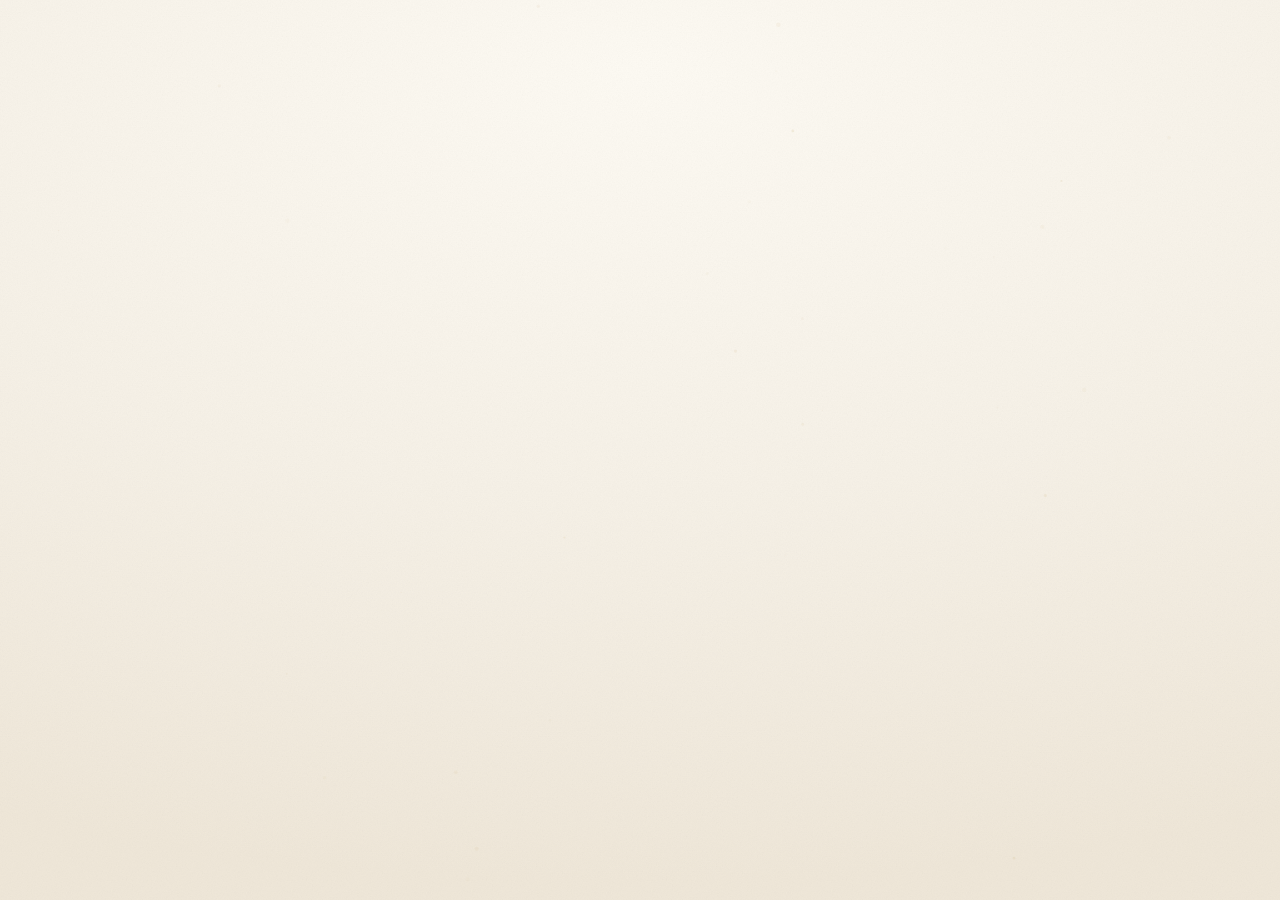
<file: index.html>
<!DOCTYPE html>
<html lang="zh-Hant">
<head>
<meta charset="utf-8">
<meta name="viewport" content="width=device-width, initial-scale=1, viewport-fit=cover">
<title>黃泰傑 ❤ 高凱俐 的訂婚邀請</title>
<meta name="description" content="2026.11.08 誠摯邀請您參加我們的訂婚喜宴">
<meta name="theme-color" content="#f6f1e7">
<!-- the two fonts, served from this site -->
<link rel="preload" as="font" type="font/woff2" href="assets/fonts/chocolate-classical-sans.woff2" crossorigin>
<link rel="preload" as="font" type="font/woff2" href="assets/fonts/allura.woff2" crossorigin>
<!-- the envelope and the cover are needed before anything moves -->
<link rel="preload" as="image" href="assets/env-flap.webp" type="image/webp">
<link rel="preload" as="image" href="assets/env-pocket.webp" type="image/webp">
<link rel="preload" as="image" href="assets/env-inside.webp" type="image/webp">
<link rel="preload" as="image" href="assets/wax-seal.webp" type="image/webp">
<link rel="preload" as="image" href="assets/opener.webp" type="image/webp">
<link rel="preload" as="image" href="assets/photos/sunn0445.jpg">
<link rel="stylesheet" href="css/style.css">
<link rel="stylesheet" href="css/invite.css">
</head>
<body class="is-locked">

<div class="grain" aria-hidden="true"></div>
<canvas id="dust" aria-hidden="true"></canvas>

<!-- ───────────────  ACT I · THE ENVELOPE  ─────────────── -->
<div id="scene" aria-label="一封信正送到您面前">

  <svg id="flightSvg" aria-hidden="true"><path id="flightPath" fill="none" stroke="none"></path></svg>

  <div id="fly">
    <div id="settle">
      <div class="envelope" id="envelope">

        <div class="env-shadow" aria-hidden="true"></div>

        <!-- the open envelope's body: seen only once the flap lifts -->
        <div class="env-inside" id="envInside" aria-hidden="true"></div>

        <!-- the invitation's cover, lying on its side inside the envelope -->
        <article class="card cover" id="card" aria-label="我們要結婚啦">
          <img decoding="async" fetchpriority="high" class="cover-photo" src="assets/photos/sunn0445.jpg" alt="黃泰傑與高凱俐">
          <div class="cover-shade" aria-hidden="true"></div>
          <canvas class="cover-confetti" id="confetti" aria-hidden="true"></canvas>
          <div class="cover-top">
            <p class="cover-kicker">我們要結婚啦</p>
            <p class="cover-xi" aria-hidden="true">囍</p>
            <h1 class="cover-title">Our Wedding</h1>
          </div>
          <p class="cover-names">
            <span>高凱俐</span><span class="cover-medal" aria-hidden="true"><svg viewBox="0 0 40 40"><circle cx="20" cy="20" r="18.4" fill="rgba(80,0,12,.35)" stroke="#dcb56c" stroke-width="1.5"/><circle cx="20" cy="20" r="15.4" fill="none" stroke="#dcb56c" stroke-width=".6" opacity=".75"/><text x="20" y="20.5" text-anchor="middle" dominant-baseline="central" font-family="Chocolate Classical Sans, sans-serif" font-weight="700" font-size="17" fill="#ecc87e">囍</text></svg></span><span>黃泰傑</span>
          </p>
        </article>

        <!-- the front of the envelope, and the flap that swings open -->
        <div class="env-paper" id="paper">
          <div class="env-pocket" aria-hidden="true"></div>
          <div class="env-flap" id="flap" aria-hidden="true"></div>
        </div>

        <!-- the bear wax seal, right in the middle -->
        <div class="seal" id="seal" aria-hidden="true"></div>

        <!-- the letter opener: its handle below, its blade reaching up under the seal -->
        <div class="opener" id="opener">
          <div class="opener-nudge" id="openerNudge">
            <button class="opener-art" id="openerArt" type="button"
                    aria-label="將拆信刀往上推，取下蜂蠟，打開信封"></button>
          </div>
        </div>
      </div><!-- /.envelope -->

      <p class="hint" id="hint" aria-hidden="true">將拆信刀往上推，取下蜂蠟</p>
    </div>
  </div>
</div>

<!-- ───────────────  ACT II · THE INVITATION  ─────────────── -->
<main id="invite" aria-hidden="true">
<div class="inv">

  <!-- 1 · cover — the card from the envelope lands here -->
  <section class="hero"><div class="card-slot" id="cardSlot"></div></section>

  <!-- 2 · we're getting married -->
  <section class="blk getting">
    <p class="t-serif wine" data-rise>We're getting married</p>
    <img decoding="async" class="getting-photo" src="assets/photos/sunn0448.jpg" alt="" loading="lazy" data-rise>
    <p class="t-date" data-rise><span>【</span>2026/11/08<span>】</span></p>
    <p class="t-zh" data-rise>我們即將步入人生的新階段<br>誠摯邀請您一起來見證和分享我們的喜悅</p>
    <p class="t-serif wine" data-rise>Love has no definition, you are in it.</p>
  </section>

  <!-- 3 -->
  <figure class="ph" style="--r:590/686"><img decoding="async" src="assets/photos/sunn0485.jpg" width="933" height="1400" alt="" loading="lazy"></figure>

  <!-- 4 · poem -->
  <section class="blk poem">
    <p class="t-caps wine" data-rise>Born free, loving and fearless</p>
    <p class="t-zh t-zh--poem" data-rise>你說最好的人會到身邊<br>當您收到這封邀請函<br>我們已經在倒數著日子<br>期待著與您們相見<br>在我們最重要的這一天</p>
    <p class="t-display wine" data-rise>My lover</p>
  </section>

  <!-- 5 -->
  <figure class="ph" style="--r:590/448;--pos:50% 77%"><img decoding="async" src="assets/photos/sunn0495.jpg" width="1400" height="1227" alt="" loading="lazy"></figure>

  <!-- 6 · groom & bride, and the banquet -->
  <section class="blk couple">
    <div class="couple-grid" data-rise>
      <div class="side">
        <p class="role">GROOM</p>
        <p class="who">黃泰傑</p>
        <p class="kin-l">男方家長</p>
        <p class="kin">黃銘和 林秀靜</p>
      </div>
      <svg class="heart" viewBox="0 0 24 22" aria-hidden="true"><path d="M12 21.2 10.4 19.8C4.6 14.6 1 11.3 1 7.2 1 3.9 3.6 1.3 6.9 1.3c1.9 0 3.7.9 5.1 2.3 1.4-1.4 3.2-2.3 5.1-2.3C20.4 1.3 23 3.9 23 7.2c0 4.1-3.6 7.4-9.4 12.6L12 21.2Z"/></svg>
      <div class="side">
        <p class="role">BRIDE</p>
        <p class="who">高凱俐</p>
        <p class="kin-l">女方家長</p>
        <p class="kin">高啟清 官宜靜</p>
      </div>
    </div>
    <p class="banquet-lead" data-rise>誠摯邀請您參加我們的訂婚喜宴</p>
    <div class="banquet" data-rise>
      <p><span class="u">喜宴日期&amp;時間：2026.11.08 ｜星期日</span></p>
      <p><span class="u">12:30 開席</span></p>
      <p><a class="u" id="venueLink" href="#" target="_blank" rel="noopener">喜宴地點：上海鄉村-承德本家</a></p>
      <p><a class="u" id="addrLink" href="#" target="_blank" rel="noopener">臺北市大同區黎明里承德路一段2號7樓</a></p>
    </div>
  </section>

  <!-- 7 -->
  <figure class="ph" style="--r:590/556"><img decoding="async" src="assets/photos/sunn0502-1.jpg" width="933" height="1400" alt="" loading="lazy"></figure>

  <!-- 8 · love you forever -->
  <section class="blk forever">
    <p class="t-serif wine" data-rise>Because of you, my life is filled with happiness.</p>
    <div class="forever-row">
      <img decoding="async" class="arch arch--left" src="assets/photos/sunn0615.jpg" alt="" loading="lazy" data-rise>
      <div class="forever-side" data-rise>
        <p class="t-thin wine">Love<br>you<br>Forever</p>
        <span class="vline" aria-hidden="true"></span>
      </div>
    </div>
    <p class="t-script wine" data-rise>Our Love</p>
  </section>

  <!-- 9 -->
  <figure class="ph" style="--r:590/406;--pos:60% 50%"><img decoding="async" src="assets/photos/sunn0500.jpg" width="1400" height="933" alt="" loading="lazy"></figure>

  <!-- 10 · like sunlight -->
  <section class="sunlight">
    <figure class="ph ph--fade" style="--r:590/556"><img decoding="async" src="assets/photos/sunn0647.jpg" width="1400" height="933" alt="" loading="lazy"></figure>
    <div class="blk blk--tight">
      <p class="t-quote t-quote--brush" data-rise>Let my love, like sunlight,<br>surround you and yet give you illumined freedom.</p>
      <p class="t-zh t-zh--sun" data-rise>我們穿過萬里之遙遇到彼此<br>世界在繁華喧囂的光暈里倒退<br>你於我而言，是這場盛大浪漫里的唯一心動</p>
    </div>
  </section>

  <!-- 11 · love 11/08 you -->
  <section class="blk loveyou">
    <img decoding="async" class="arch arch--center" src="assets/photos/sunn0655.jpg" alt="" loading="lazy" data-rise>
    <p class="loveyou-row" data-rise><span>LOVE</span><span>11/08</span><span>YOU</span></p>
    <p class="t-quote wine" data-rise>Looking back at all the excitement in the past years,<br>you still won the top spot.</p>
  </section>

  <!-- 12 · the fan, running into the calendar -->
  <figure class="ph ph--flush" style="--r:590/840;--pos:50% 48%"><img decoding="async" src="assets/photos/sunn0475.jpg" width="933" height="1400" alt="" loading="lazy"></figure>

  <!-- 13 · calendar -->
  <section class="cal">
    <div class="cal-quotes">
      <p>You are everything<br>when you are with me,<br>and everything is you<br>when you are not.</p>
      <p>You were never just my queen<br>you were the someone that<br>I wanted to spend the rest<br>of my life with.</p>
    </div>
    <p class="cal-md">11<span>/</span>08</p>
    <div class="cal-grid" id="calGrid" aria-label="2026 年 11 月"></div>
  </section>

  <!-- 14 · save the date -->
  <section class="blk save">
    <canvas class="save-sparks" id="saveSparks" aria-hidden="true"></canvas>
    <p class="t-display wine" data-rise>Save the date</p>
    <p class="save-sub" data-rise>【 好久不見 / 婚禮見 】</p>
    <div class="count" id="count" data-rise>
      <div><b data-u="d">00</b><span>天</span></div>
      <div><b data-u="h">00</b><span>時</span></div>
      <div><b data-u="m">00</b><span>分</span></div>
      <div><b data-u="s">00</b><span>秒</span></div>
    </div>
  </section>

  <!-- 15 · getting there -->
  <section class="blk traffic">
    <h2 class="traffic-title" data-rise>交通資訊</h2>
    <div class="traffic-body" data-rise>
      <p class="tb-h">捷運／台鐵／高鐵</p>
      <p><span class="u">📌台北車站 Taipei Main Station</span></p>
      <p>從「台北車站」地下街或地面出口出來。</p>
      <p class="pt">👉 往「承德路方向」前進（建議走 M1 出口／台北轉運站方向）。</p>
      <p class="pt">👉 出站後會看到「京站時尚廣場」和「台北轉運站」於正前方。</p>
      <p class="pt">👉 沿著「承德路一段」往北走（途經京站、凱撒飯店後方）。</p>
      <p class="pt">👉 步行約 5 分鐘，即可見「承德路一段 2 號」的建築。</p>
      <p class="pt">👉 1 樓為商辦大樓入口，搭可乘電梯上 7 樓，抵達 7 樓後就是<b class="u">上海鄉村 承德本家</b>。</p>

      <p class="tb-h tb-h--gap">🚗停車資訊</p>
      <p class="num"><span>①</span>Times 台北地下街停車場-中央入口 (臺北市大同區黎明里市民大道一段100號)</p>
      <p class="num num--cont">👉走Y9安全門出口，上來後即可看到上海鄉村餐廳標誌，往左轉沿著路標往皇翔台北廣場前進，搭可乘電梯上7樓，即抵達上海鄉村-承德本家。</p>
      <p class="num"><span>②</span>與「上海鄉村 承德本家」同棟停車場（每小時120 元）</p>
    </div>
    <a class="map" id="mapLink" href="#" target="_blank" rel="noopener" data-rise>
      <img decoding="async" src="assets/map.jpg" width="1100" height="1100" alt="上海鄉村 承德本家 位置圖：台北車站北側，承德路一段 2 號" loading="lazy">
    </a>
  </section>

  <!-- 16 -->
  <figure class="ph" style="--r:590/556"><img decoding="async" src="assets/photos/sunn0422-1.jpg" width="933" height="1400" alt="" loading="lazy"></figure>

  <!-- 17 · thank you -->
  <section class="blk thanks">
    <p class="t-quote t-quote--brush" data-rise>Love triumphs over everything.<br>Love has no age and limit.</p>
    <p class="t-display wine" data-rise>Thank you</p>
  </section>

</div>
</main>

<!-- background music (shown only when a track is set in js/config.js) -->
<button class="music" id="music" type="button" aria-label="播放音樂" hidden>
  <svg viewBox="0 0 24 24" aria-hidden="true"><circle cx="12" cy="12" r="10.2"/><circle cx="12" cy="12" r="6.6"/><circle cx="12" cy="12" r="2.2"/><path d="M15.6 5.2c1.6.7 2.8 1.9 3.4 3.4"/></svg>
</button>
<audio id="bgm" loop preload="none"></audio>

<!-- a simple scrubber on the right edge -->
<div class="rail" id="rail" hidden>
  <div class="rail-track" id="railTrack"><div class="rail-thumb" id="railThumb"></div></div>
</div>

<script src="js/config.js"></script>
<script src="js/scene.js"></script>
<script src="js/invite.js"></script>
</body>
</html>
</file>
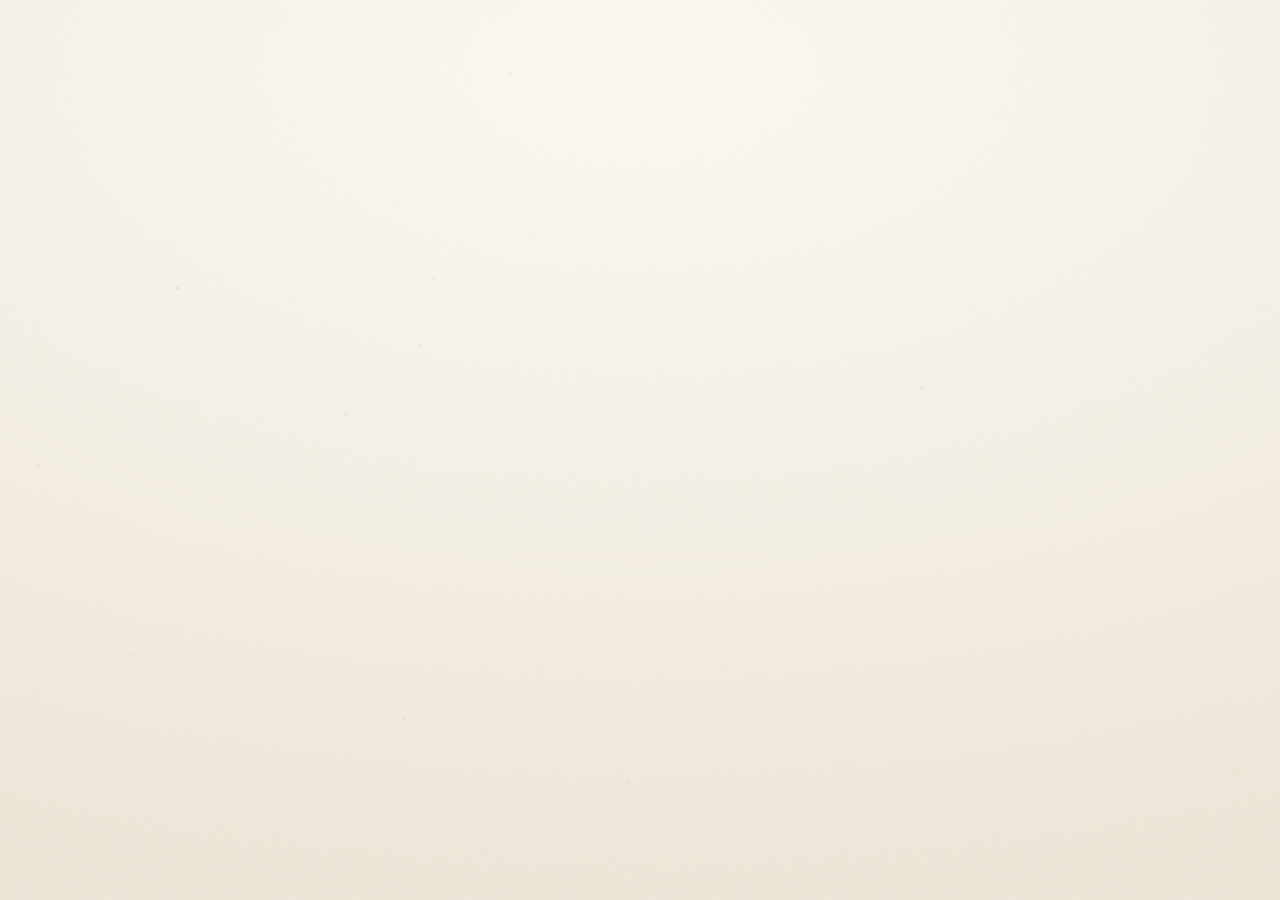
<file: kaohsiung/index.html>
<!DOCTYPE html>
<html lang="zh-Hant">
<head>
<meta charset="utf-8">
<base href="../">   <!-- this page lives in /kaohsiung/; every asset path below is relative to the site root -->
<meta name="viewport" content="width=device-width, initial-scale=1, viewport-fit=cover">
<title>黃泰傑 ❤ 高凱俐 的結婚邀請</title>
<meta name="description" content="2026.12.06 誠摯邀請您參加我們的結婚喜宴">
<meta name="theme-color" content="#f6f1e7">
<!-- the two fonts, served from this site -->
<link rel="preload" as="font" type="font/woff2" href="assets/fonts/chocolate-classical-sans.woff2" crossorigin>
<link rel="preload" as="font" type="font/woff2" href="assets/fonts/allura.woff2" crossorigin>
<!-- the envelope and the cover are needed before anything moves -->
<link rel="preload" as="image" href="assets/env-flap.webp" type="image/webp">
<link rel="preload" as="image" href="assets/env-pocket.webp" type="image/webp">
<link rel="preload" as="image" href="assets/env-inside.webp" type="image/webp">
<link rel="preload" as="image" href="assets/wax-seal.webp" type="image/webp">
<link rel="preload" as="image" href="assets/opener.webp" type="image/webp">
<link rel="preload" as="image" href="assets/photos/sunn0445.jpg">
<link rel="stylesheet" href="css/style.css">
<link rel="stylesheet" href="css/invite.css">
<link rel="stylesheet" href="kaohsiung/kaohsiung.css">
</head>
<body class="is-locked">

<div class="grain" aria-hidden="true"></div>
<canvas id="dust" aria-hidden="true"></canvas>

<!-- ───────────────  ACT I · THE ENVELOPE  ─────────────── -->
<div id="scene" aria-label="一封信正送到您面前">

  <svg id="flightSvg" aria-hidden="true"><path id="flightPath" fill="none" stroke="none"></path></svg>

  <div id="fly">
    <div id="settle">
      <div class="envelope" id="envelope">

        <div class="env-shadow" aria-hidden="true"></div>

        <!-- the open envelope's body: seen only once the flap lifts -->
        <div class="env-inside" id="envInside" aria-hidden="true"></div>

        <!-- the invitation's cover, lying on its side inside the envelope -->
        <article class="card cover" id="card" aria-label="我們要結婚啦">
          <img decoding="async" fetchpriority="high" class="cover-photo" src="assets/photos/sunn0445.jpg" alt="黃泰傑與高凱俐">
          <div class="cover-shade" aria-hidden="true"></div>
          <canvas class="cover-confetti" id="confetti" aria-hidden="true"></canvas>
          <div class="cover-top">
            <p class="cover-kicker">我們要結婚啦</p>
            <p class="cover-xi" aria-hidden="true">囍</p>
            <h1 class="cover-title">Our Wedding</h1>
          </div>
          <p class="cover-names">
            <span>高凱俐</span><span class="cover-medal" aria-hidden="true"><svg viewBox="0 0 40 40"><circle cx="20" cy="20" r="18.4" fill="rgba(80,0,12,.35)" stroke="#dcb56c" stroke-width="1.5"/><circle cx="20" cy="20" r="15.4" fill="none" stroke="#dcb56c" stroke-width=".6" opacity=".75"/><text x="20" y="20.5" text-anchor="middle" dominant-baseline="central" font-family="Chocolate Classical Sans, sans-serif" font-weight="700" font-size="17" fill="#ecc87e">囍</text></svg></span><span>黃泰傑</span>
          </p>
        </article>

        <!-- the front of the envelope, and the flap that swings open -->
        <div class="env-paper" id="paper">
          <div class="env-pocket" aria-hidden="true"></div>
          <div class="env-flap" id="flap" aria-hidden="true"></div>
        </div>

        <!-- the bear wax seal, right in the middle -->
        <div class="seal" id="seal" aria-hidden="true"></div>

        <!-- the letter opener: its handle below, its blade reaching up under the seal -->
        <div class="opener" id="opener">
          <div class="opener-nudge" id="openerNudge">
            <button class="opener-art" id="openerArt" type="button"
                    aria-label="將拆信刀往上推，取下蜂蠟，打開信封"></button>
          </div>
        </div>
      </div><!-- /.envelope -->

      <p class="hint" id="hint" aria-hidden="true">將拆信刀往上推，取下蜂蠟</p>
    </div>
  </div>
</div>

<!-- ───────────────  ACT II · THE INVITATION  ─────────────── -->
<main id="invite" aria-hidden="true">
<div class="inv">

  <!-- 1 · cover — the card from the envelope lands here -->
  <section class="hero"><div class="card-slot" id="cardSlot"></div></section>

  <!-- 2 · we're getting married -->
  <section class="blk getting">
    <p class="t-serif wine" data-rise>We're getting married</p>
    <img decoding="async" class="getting-photo" src="assets/photos/sunn0448.jpg" alt="" loading="lazy" data-rise>
    <p class="t-date" data-rise><span>【</span>2026/12/06<span>】</span></p>
    <p class="t-zh" data-rise>我們即將步入人生的新階段<br>誠摯邀請您一起來見證和分享我們的喜悅</p>
    <p class="t-serif wine" data-rise>Love has no definition, you are in it.</p>
  </section>

  <!-- 3 -->
  <figure class="ph" style="--r:590/686"><img decoding="async" src="assets/photos/sunn0485.jpg" width="933" height="1400" alt="" loading="lazy"></figure>

  <!-- 4 · poem -->
  <section class="blk poem">
    <p class="t-caps wine" data-rise>Born free, loving and fearless</p>
    <p class="t-zh t-zh--poem" data-rise>你說最好的人會到身邊<br>當您收到這封邀請函<br>我們已經在倒數著日子<br>期待著與您們相見<br>在我們最重要的這一天</p>
    <p class="t-display wine" data-rise>My lover</p>
  </section>

  <!-- 5 -->
  <figure class="ph" style="--r:590/448;--pos:50% 77%"><img decoding="async" src="assets/photos/sunn0495.jpg" width="1400" height="1227" alt="" loading="lazy"></figure>

  <!-- 6 · groom & bride, and the banquet -->
  <section class="blk couple">
    <div class="couple-grid" data-rise>
      <div class="side">
        <p class="role">GROOM</p>
        <p class="who">黃泰傑</p>
        <p class="kin-l">男方家長</p>
        <p class="kin">黃銘和 林秀靜</p>
      </div>
      <svg class="heart" viewBox="0 0 24 22" aria-hidden="true"><path d="M12 21.2 10.4 19.8C4.6 14.6 1 11.3 1 7.2 1 3.9 3.6 1.3 6.9 1.3c1.9 0 3.7.9 5.1 2.3 1.4-1.4 3.2-2.3 5.1-2.3C20.4 1.3 23 3.9 23 7.2c0 4.1-3.6 7.4-9.4 12.6L12 21.2Z"/></svg>
      <div class="side">
        <p class="role">BRIDE</p>
        <p class="who">高凱俐</p>
        <p class="kin-l">女方家長</p>
        <p class="kin">高啟清 官宜靜</p>
      </div>
    </div>
    <p class="banquet-lead" data-rise>誠摯邀請您參加我們的結婚喜宴</p>
    <div class="banquet" data-rise>
      <p><span class="u">喜宴日期&amp;時間：2026.12.06 ｜星期日</span></p>
      <p><span class="u">11:30 入場　12:00 準時開席</span></p>
      <p><a class="u" id="venueLink" href="#" target="_blank" rel="noopener">喜宴地點：大寮享溫馨喜宴餐廳會館1樓 蔚藍海洋廳</a></p>
      <p><a class="u" id="addrLink" href="#" target="_blank" rel="noopener">高雄市大寮區中興里捷西路296號</a></p>
    </div>
  </section>

  <!-- 7 -->
  <figure class="ph" style="--r:590/556"><img decoding="async" src="assets/photos/sunn0502-1.jpg" width="933" height="1400" alt="" loading="lazy"></figure>

  <!-- 8 · love you forever -->
  <section class="blk forever">
    <p class="t-serif wine" data-rise>Because of you, my life is filled with happiness.</p>
    <div class="forever-row">
      <img decoding="async" class="arch arch--left" src="assets/photos/sunn0615.jpg" alt="" loading="lazy" data-rise>
      <div class="forever-side" data-rise>
        <p class="t-thin wine">Love<br>you<br>Forever</p>
        <span class="vline" aria-hidden="true"></span>
      </div>
    </div>
    <p class="t-script wine" data-rise>Our Love</p>
  </section>

  <!-- 9 -->
  <figure class="ph" style="--r:590/406;--pos:60% 50%"><img decoding="async" src="assets/photos/sunn0500.jpg" width="1400" height="933" alt="" loading="lazy"></figure>

  <!-- 10 · like sunlight -->
  <section class="sunlight">
    <figure class="ph ph--fade" style="--r:590/556"><img decoding="async" src="assets/photos/sunn0647.jpg" width="1400" height="933" alt="" loading="lazy"></figure>
    <div class="blk blk--tight">
      <p class="t-quote t-quote--brush" data-rise>Let my love, like sunlight,<br>surround you and yet give you illumined freedom.</p>
      <p class="t-zh t-zh--sun" data-rise>我們穿過萬里之遙遇到彼此<br>世界在繁華喧囂的光暈里倒退<br>你於我而言，是這場盛大浪漫里的唯一心動</p>
    </div>
  </section>

  <!-- 11 · love 11/08 you -->
  <section class="blk loveyou">
    <img decoding="async" class="arch arch--center" src="assets/photos/sunn0655.jpg" alt="" loading="lazy" data-rise>
    <p class="loveyou-row" data-rise><span>LOVE</span><span>12/06</span><span>YOU</span></p>
    <p class="t-quote wine" data-rise>Looking back at all the excitement in the past years,<br>you still won the top spot.</p>
  </section>

  <!-- 12 · the fan, running into the calendar -->
  <figure class="ph ph--flush" style="--r:590/840;--pos:50% 48%"><img decoding="async" src="assets/photos/sunn0475.jpg" width="933" height="1400" alt="" loading="lazy"></figure>

  <!-- 13 · calendar -->
  <section class="cal">
    <div class="cal-quotes">
      <p>You are everything<br>when you are with me,<br>and everything is you<br>when you are not.</p>
      <p>You were never just my queen<br>you were the someone that<br>I wanted to spend the rest<br>of my life with.</p>
    </div>
    <p class="cal-md">12<span>/</span>06</p>
    <div class="cal-grid" id="calGrid" aria-label="2026 年 12 月"></div>
  </section>

  <!-- 14 · save the date -->
  <section class="blk save">
    <canvas class="save-sparks" id="saveSparks" aria-hidden="true"></canvas>
    <p class="t-display wine" data-rise>Save the date</p>
    <p class="save-sub" data-rise>【 好久不見 / 婚禮見 】</p>
    <div class="count" id="count" data-rise>
      <div><b data-u="d">00</b><span>天</span></div>
      <div><b data-u="h">00</b><span>時</span></div>
      <div><b data-u="m">00</b><span>分</span></div>
      <div><b data-u="s">00</b><span>秒</span></div>
    </div>
  </section>

  <!-- 15 · getting there -->
  <section class="blk traffic">
    <h2 class="traffic-title" data-rise>交通資訊</h2>
    <div class="traffic-body" data-rise>
      <p class="tb-h">🚙 自行開車</p>
      <p>請導航<b class="u">享溫馨喜宴餐廳會館-鳳山大寮旗艦館</b><br>(高雄市大寮區中興里捷西路296號)，會館設有大型免費平面停車場，開車前來的賓客可安心停車。</p>

      <p class="tb-h tb-h--gap">🛵 騎車</p>
      <p>沿主要道路往大寮捷西路方向行駛，抵達會館後可停放於會館周邊機車停車區。</p>

      <p class="tb-h tb-h--gap">🚄 搭乘高鐵</p>
      <p>搭乘高鐵至左營站 → 轉乘高雄捷運紅線<br>至R10／O5 美麗島站 → 轉乘橘線至終點 OT1 大寮站 → 1號出口出站 → 步行約2分鐘抵達會館。</p>

      <p class="tb-h tb-h--gap">🚆 搭乘台鐵</p>
      <p>搭乘台鐵至高雄站 → 步行至捷運 R11 高雄車站搭乘紅線至 R10／O5 美麗島站 → 轉乘橘線至終點 OT1 大寮站 → 1號出口出站 → 步行約2分鐘抵達會館。</p>

      <p class="tb-h tb-h--gap">🚇 搭乘捷運</p>
      <p>搭乘高雄捷運橘線 → 於 OT1 大寮站下車 → 1號出口出站 → 步行約2分鐘抵達會館。</p>
    </div>
    <div class="map-wrap" data-rise>
    <p class="map-hint"><span>點擊可查看<br>Google map</span><img src="assets/arrow-map.png" alt="" width="89" height="102"></p>
    <a class="map" id="mapLink" href="#" target="_blank" rel="noopener">
      <img decoding="async" src="assets/map-kaohsiung.jpg" width="806" height="538" alt="享溫馨喜宴餐廳會館 鳳山大寮旗艦館 位置圖：大寮區捷西路 296 號" loading="lazy">
    </a>
    </div>
  </section>

  <!-- 16 -->
  <figure class="ph" style="--r:590/556"><img decoding="async" src="assets/photos/sunn0422-1.jpg" width="933" height="1400" alt="" loading="lazy"></figure>

  <!-- 17 · thank you -->
  <section class="blk thanks">
    <p class="t-quote t-quote--brush" data-rise>Love triumphs over everything.<br>Love has no age and limit.</p>
    <p class="t-display wine" data-rise>Thank you</p>
  </section>

</div>
</main>

<!-- background music (shown only when a track is set in js/config.js) -->
<button class="music" id="music" type="button" aria-label="播放音樂" hidden>
  <svg viewBox="0 0 24 24" aria-hidden="true"><circle cx="12" cy="12" r="10.2"/><circle cx="12" cy="12" r="6.6"/><circle cx="12" cy="12" r="2.2"/><path d="M15.6 5.2c1.6.7 2.8 1.9 3.4 3.4"/></svg>
</button>
<audio id="bgm" loop preload="none"></audio>

<!-- a simple scrubber on the right edge -->
<div class="rail" id="rail" hidden>
  <div class="rail-track" id="railTrack"><div class="rail-thumb" id="railThumb"></div></div>
</div>

<script src="kaohsiung/config.js"></script>
<script src="js/scene.js"></script>
<script src="js/invite.js"></script>
</body>
</html>
</file>
<file: css/style.css>
/* ============================================================
   Act I — the envelope. Mobile first.
   Act II (the long invitation) lives in invite.css.
   ============================================================ */

:root{
  --ivory:#f6f1e7;
  --ivory-2:#efe7d8;
  --ink:#3a332b;
  --wine:#8f1d2c;
  --wine-deep:#650b16;
  --gold:#c6a76a;

  /* the envelope photographs share one canvas of 1400 x 814 */
  --env-w:min(86vw, 25rem);
  --env-h:calc(var(--env-w) / 1.7199);
  --card-w:calc(var(--env-w) * .45);          /* the card, standing up */

  /* the letter opener: where its tip rests, and how far it pushes */
  --tip-x:58.5%;
  --tip-y:69%;
  --travel:calc(var(--env-w) * .1);

  --col:480px;                                 /* the invitation's column on wide screens */

  /* the invitation's type — change a font here and it changes everywhere */
  --font-zh:"Chocolate Classical Sans","PingFang TC","Microsoft JhengHei",sans-serif;  /* all Chinese */
  --font-en:"Chocolate Classical Sans","Helvetica Neue",Arial,sans-serif;             /* readable English and numbers */
  --font-script:"Allura",cursive;                                                     /* large decorative English */
  --font-brush:"Kaushan Script",cursive;                                              /* the two brush-script quotes */

  --ease-glide:cubic-bezier(.22,.61,.36,1);
  --ease-soft:cubic-bezier(.4,0,.2,1);
}

/* the invitation's own fonts, built from the zips by tools/subset-fonts.py */
@font-face{
  font-family:"Chocolate Classical Sans";
  src:url("../assets/fonts/chocolate-classical-sans.woff2") format("woff2");
  font-weight:400; font-style:normal; font-display:swap;
}
@font-face{
  font-family:"Allura";
  src:url("../assets/fonts/allura.woff2") format("woff2");
  font-weight:400; font-style:normal; font-display:swap;
}
@font-face{
  font-family:"Kaushan Script";
  src:url("../assets/fonts/kaushan-script.woff2") format("woff2");
  font-weight:400; font-style:normal; font-display:swap;
}

*,*::before,*::after{box-sizing:border-box}
html{-webkit-text-size-adjust:100%}

body{
  margin:0;
  min-height:100vh;
  min-height:100svh;
  background:radial-gradient(120% 90% at 50% 8%, #fdfaf3 0%, var(--ivory) 52%, var(--ivory-2) 100%);
  color:var(--ink);
  font-family:var(--font-zh);
  overflow-x:hidden;
}
body.is-locked{overflow:hidden;height:100vh;height:100svh;touch-action:none;overscroll-behavior:none}

img{max-width:100%;display:block}

/* paper grain on the backdrop only — beneath the envelope, no blend mode (cheap on phones) */
.grain{
  position:fixed; inset:0; pointer-events:none; z-index:1;
  opacity:.28;
  background-image:url("data:image/svg+xml,%3Csvg xmlns='http://www.w3.org/2000/svg' width='180' height='180'%3E%3Cfilter id='n'%3E%3CfeTurbulence type='fractalNoise' baseFrequency='.8' numOctaves='4'/%3E%3CfeColorMatrix type='saturate' values='0'/%3E%3C/filter%3E%3Crect width='180' height='180' filter='url(%23n)' opacity='.22'/%3E%3C/svg%3E");
}
body:not(.is-locked) .grain{display:none}
#dust{position:fixed;inset:0;width:100%;height:100%;pointer-events:none;z-index:2}

/* ============================================================
   the scene
   ============================================================ */
#scene{
  position:fixed; inset:0; z-index:30;
  perspective:1400px; perspective-origin:50% 42%;
  touch-action:none;
  -webkit-user-select:none; user-select:none;
  -webkit-touch-callout:none;              /* no "save image" menu on a long press */
}
#scene.is-gone{display:none}
#flightSvg{position:absolute;inset:0;width:100%;height:100%;pointer-events:none;visibility:hidden}

#fly{
  position:absolute; top:0; left:0;
  width:var(--env-w); height:var(--env-h);
  margin:calc(var(--env-h) / -2) 0 0 calc(var(--env-w) / -2);
  opacity:0;
  transform-style:preserve-3d;
  will-change:transform,opacity,filter;
}
#settle{width:100%;height:100%;transform-style:preserve-3d}
#settle.is-floating{animation:float 6.5s var(--ease-soft) infinite}
@keyframes float{
  0%,100%{transform:translate3d(0,0,0) rotate(0deg)}
  50%    {transform:translate3d(0,-.45rem,0) rotate(.2deg)}
}

.envelope{position:relative;width:100%;height:100%;transform-style:preserve-3d}

.env-shadow{
  position:absolute; left:5%; right:5%; bottom:-6%; height:13%;
  background:radial-gradient(50% 50% at 50% 50%, rgba(70,20,20,.4), rgba(70,20,20,0) 70%);
  filter:blur(6px); opacity:0; transition:opacity .8s var(--ease-soft);
}
.is-arrived .env-shadow{opacity:1}

/* --- the paper, cut from the photographs ------------------------ */
.env-inside,.env-pocket,.env-flap{
  position:absolute; inset:0;
  background:no-repeat center/100% 100%;
}
.env-inside{background-image:url("../assets/env-inside.webp");z-index:1}
.env-paper{position:absolute;inset:0;z-index:5;transform-style:preserve-3d}
.env-pocket{
  background-image:url("../assets/env-pocket.webp"); z-index:4;
  filter:drop-shadow(0 .7rem 1.1rem rgba(70,20,20,.26));
}
.env-flap{
  background-image:url("../assets/env-flap.webp");
  transform-origin:50% 0%;
  transform:rotateX(0deg);
  z-index:6;
  filter:drop-shadow(0 .4rem .6rem rgba(50,0,8,.35));
  transition:transform 1s var(--ease-glide);      /* only the transform moves: no per-frame shadow repaint */
}
.is-open .env-flap{transform:rotateX(-166deg)}

/* --- the bear wax seal, dead centre ----------------------------- */
.seal{
  --lift:0;
  position:absolute; left:50%; top:50%;
  width:25%; aspect-ratio:440/393;
  z-index:8; pointer-events:none;
  background:no-repeat center/contain url("../assets/wax-seal.webp");
  transform:
    translate(-50%,-50%)
    translate(calc(var(--lift) * -3px), calc(var(--lift) * -8px))
    rotate(calc(var(--lift) * -9deg))
    scale(calc(1 + var(--lift) * .07));
  filter:drop-shadow(0 calc(3px + var(--lift) * 11px) calc(4px + var(--lift) * 9px) rgba(55,0,10,.5));
}
/* prised off in one piece: it lifts clear and floats away */
.seal.is-free{animation:sealAway 1.15s cubic-bezier(.3,.1,.3,1) forwards}
@keyframes sealAway{
  0%  {transform:translate(-50%,-50%) translate(-3px,-8px) rotate(-9deg) scale(1.07);opacity:1}
  30% {transform:translate(-50%,-50%) translate(-12px,-34px) rotate(-17deg) scale(1.13);opacity:1}
  100%{transform:translate(-50%,-50%) translate(-90px,-240px) rotate(-38deg) scale(1.04);opacity:0}
}

/* --- the letter opener ------------------------------------------ */
/* a zero-size anchor at the blade's tip; the knife hangs off it, handle downwards */
.opener{
  --pry:0;
  position:absolute; width:0; height:0; z-index:9;
  left:calc(var(--tip-x) - var(--pry) * var(--travel) * .574);
  top: calc(var(--tip-y) - var(--pry) * var(--travel) * .819);
  opacity:0;
  transition:opacity .8s var(--ease-soft), left .45s var(--ease-glide), top .45s var(--ease-glide);
}
.opener.is-ready{opacity:1}
.is-prying .opener{transition:opacity .8s var(--ease-soft)}
.opener.is-done{opacity:0;transition:opacity .6s var(--ease-soft) .2s, left .6s var(--ease-glide), top .6s var(--ease-glide)}

.opener-nudge{position:absolute;left:0;top:0}
/* "use me": a small push towards the seal, twice */
.opener-nudge.is-nudging{animation:nudge 1.1s var(--ease-soft)}
@keyframes nudge{
  0%,100%{transform:translate(0,0) rotate(0deg)}
  14%{transform:translate(-3px,-4.5px) rotate(-1.4deg)}
  28%{transform:translate(1px,1.5px) rotate(.8deg)}
  42%{transform:translate(-3.5px,-5px) rotate(-1.6deg)}
  58%{transform:translate(.8px,1.2px) rotate(.6deg)}
  74%{transform:translate(-1.2px,-1.8px) rotate(-.4deg)}
}

.opener-art{
  position:absolute; left:0; top:0; display:block; margin:0; padding:0; border:0;
  width:calc(var(--env-w) * .5); aspect-ratio:760/487;
  background:no-repeat center/100% 100% url("../assets/opener.webp");
  transform-origin:0% 100%;
  transform:translate(0,-100%) rotate(88deg);
  cursor:grab; touch-action:none;
  -webkit-tap-highlight-color:transparent;
  filter:drop-shadow(-.2rem .5rem .5rem rgba(60,15,10,.4));
}
.is-prying .opener-art{cursor:grabbing;filter:drop-shadow(-.12rem .3rem .3rem rgba(60,15,10,.5))}
.opener-art:focus-visible{outline:2px solid var(--gold);outline-offset:4px}

/* --- hint -------------------------------------------------------- */
.hint{
  position:absolute; left:0; right:0;
  top:calc(100% + var(--env-w) * .4);
  white-space:nowrap;
  margin:0; text-align:center;
  font-family:var(--font-zh); font-weight:400;
  font-size:.78rem; letter-spacing:.32em;
  color:#9c8a74; opacity:0;
  transition:opacity .9s var(--ease-soft);
}
.hint.is-on{opacity:1;animation:breathe 3.6s var(--ease-soft) infinite .9s}
.hint.is-off{opacity:0 !important;animation:none}
@keyframes breathe{0%,100%{opacity:.5}50%{opacity:1}}

/* ============================================================
   THE CARD — the invitation's cover. Inside the envelope it lies on
   its side; out of it, it turns upright and grows to fill the screen.
   Everything inside is sized in cqw, so it scales with the card.
   ============================================================ */
.card{
  position:absolute; left:50%; top:50%;
  width:var(--card-w); aspect-ratio:1/1.42;
  margin:0;
  transform:translate(-50%,-50%) rotate(90deg);
  z-index:3;
  overflow:hidden;
  border-radius:.2rem;
  background:#5b0b16;
  box-shadow:0 1rem 2rem -1rem rgba(50,8,16,.55);
  container-type:inline-size;
  will-change:transform;
}
.is-presenting .card{z-index:12}
.card.is-full{position:fixed;z-index:40;border-radius:0;box-shadow:none}

/* The cover is laid out exactly as in the reference recording. Every size and
   position is measured there and expressed in --u = 1% of the card's width, so the
   composition is the same whether the card is in the envelope or fills a phone. */
.card{--u:var(--cq,1cqw)}

/* the photo: 130% of the width, centred, pinned to the top (a 1 : 1.96 frame) */
.cover-photo{
  position:absolute; left:0; top:0; width:100%;
  height:max(calc(var(--u) * 196), 100%);
  object-fit:cover; object-position:50% 0;
}
.cover-shade{
  position:absolute; inset:0; pointer-events:none;
  background:linear-gradient(180deg, rgba(60,0,10,.25) 0%, rgba(60,0,10,0) 34%);
}
.cover-confetti{position:absolute;inset:0;width:100%;height:100%;pointer-events:none}

.cover-kicker,.cover-xi,.cover-title,.cover-names{
  position:absolute; left:0; right:0; margin:0; text-align:center; line-height:1;
  pointer-events:none; white-space:nowrap;
}
.cover-kicker,.cover-xi,.cover-title{
  background:linear-gradient(180deg,#f9e3a8 0%,#efcf88 55%,#dfb468 100%);
  -webkit-background-clip:text; background-clip:text; color:transparent;
}
/* 我們結婚啦 — sans, medium, widely spaced */
.cover-kicker{
  top:calc(var(--u) * 4.3);
  font-family:var(--font-zh); font-weight:500;
  font-size:calc(var(--u) * 3.05); letter-spacing:.35em; text-indent:.35em;
}
/* 囍 — sans, bold */
.cover-xi{
  top:calc(var(--u) * 12);
  font-family:var(--font-zh); font-weight:900;
  font-size:calc(var(--u) * 10.5);
}
/* OUR WEDDING — a light, high-contrast roman with a crossed W */
/* Our Wedding — in Thank you's script; padded so the gold reaches the swashes */
.cover-title{
  /* centred between 囍 (ink ends at 22.3u) and the groom's hair. The hair is at 38.1u
     when the photo sits in its 1:1.96 frame; on taller screens the photo grows, so
     the hair drops to 9.72% of the card's height — and the title follows it. */
  top:calc(var(--u) * 3.37 + max(var(--u) * 19.05, 9.72%));
  padding:.12em 0 .22em;
  font-family:var(--font-script); font-weight:400;
  font-size:calc(var(--u) * 12); line-height:1; letter-spacing:0;
}
/* 高凱俐 ◎ 黃泰傑 — serif, white, a little right of centre as in the original */
.cover-names{
  top:calc(var(--u) * 121.5);
  display:flex; justify-content:center; align-items:center; gap:calc(var(--u) * 5.4);
  padding-left:calc(var(--u) * 4.6);
  font-family:var(--font-zh); font-weight:400;
  font-size:calc(var(--u) * 3.56); letter-spacing:.11em; color:#fff;
  text-shadow:0 0 calc(var(--u) * 1.2) rgba(0,0,0,.35);
}
.cover-medal{
  display:block; flex:none;
  width:calc(var(--u) * 6.6); height:calc(var(--u) * 6.6);
  margin-right:.11em;                      /* balance the name's letter-spacing */
}
.cover-medal svg{display:block;width:100%;height:100%;overflow:visible}

/* ============================================================
   wider screens
   ============================================================ */
@media (min-width:48rem){
  :root{--env-w:min(56vw,32rem)}
}

@media (prefers-reduced-motion:reduce){
  #settle.is-floating,.hint.is-on,.opener-nudge.is-nudging{animation:none}
  .hint.is-on{opacity:1}
  #dust{display:none}
}
</file>
<file: css/invite.css>
/* ============================================================
   Act II — the long invitation, laid out after the 婚貝 template
   in the screen recording. A single phone-width column.
   ============================================================ */

#invite{display:none}
#invite.is-live{display:block}

.inv{
  --wine:#8f1d2c;
  --wine-2:#9b2335;
  --wine-deep:#650b16;
  --text:#3b3b3b;
  --soft:#6d6d6d;

  width:min(100%, var(--col));
  margin:0 auto;
  background:#fff;
  color:var(--text);
  overflow:hidden;
}
@media (min-width:500px){
  .inv{box-shadow:0 0 0 1px rgba(120,90,60,.08), 0 30px 80px -30px rgba(80,40,20,.35)}
}

.inv p{margin:0}
.wine{color:var(--wine)}

/* --- the cover, once it has become the page ---------------------- */
.hero{position:relative}
.card-slot{width:100%}
.card-slot .card{
  position:relative; left:auto; top:auto; z-index:auto;
  /* at least the screen; and like the original, never shorter than the photo's 1 : 1.96 frame */
  width:100%;
  height:max(100vh, calc(min(100vw, var(--col)) * 1.96));
  height:max(100svh, calc(min(100vw, var(--col)) * 1.96));
  aspect-ratio:auto;
  transform:none; border-radius:0; box-shadow:none;
}

/* --- full-width photographs ------------------------------------- */
.ph{margin:0;line-height:0}
/* Each photo sits in the same box it has in the reference recording, centre-cropped
   (measured frame by frame: --r is the box's width/height in the recording's pixels). */
.ph img{
  width:100%; height:auto;
  aspect-ratio:var(--r, auto);
  object-fit:cover; object-position:var(--pos, 50% 50%);
}
.ph--fade img{
  -webkit-mask-image:linear-gradient(180deg,#000 58%,transparent 100%);
          mask-image:linear-gradient(180deg,#000 58%,transparent 100%);
}

/* --- white blocks ---------------------------------------------- */
.blk{position:relative;padding:3.4rem 1.2rem;text-align:center}
.blk--tight{padding-top:.4rem}

/* We're getting married / Love has no definition… / Because of you… — in Thank you's script */
.t-serif{
  font-family:var(--font-script); font-weight:400;
  font-size:30px; letter-spacing:0; line-height:1.25; text-wrap:balance;
}
.t-zh{
  font-size:14px; line-height:2; letter-spacing:.12em; color:var(--text);
}
.t-caps{
  font-family:var(--font-en); font-weight:400;
  font-size:12px; letter-spacing:.3em; text-indent:.3em; text-transform:uppercase;
}
.t-display{
  font-family:var(--font-script); font-optical-sizing:auto; font-weight:400;
  font-size:62px; line-height:1.05; letter-spacing:0;
}
.t-display--sm{font-size:52px}
.t-thin{
  font-family:var(--font-script); font-size:46px; line-height:1; letter-spacing:0;
}
.t-script{
  font-family:var(--font-script); font-size:56px; line-height:1; transform:rotate(-8deg);
}
.t-quote{
  font-family:var(--font-en); font-size:11.5px; line-height:1.95; letter-spacing:.03em; color:#555;
}
.t-quote.wine{color:var(--wine-2)}
/* Let my love, like sunlight… / Love triumphs over everything… — in Kaushan Script */
.t-quote--brush{
  font-family:var(--font-brush); font-size:min(17px, 4.3vw);
  line-height:1.65; letter-spacing:.02em; color:#4a4a4a;
  /* Kaushan Script comes in one heavy weight: a hairline of the page's white
     around each letter trims its strokes, so it reads finer */
  -webkit-text-stroke:.55px #fff;
  paint-order:normal;
}

/* 2 · we're getting married */
.getting{padding:2.6rem 1.2rem 2.8rem}
.getting-photo{width:63.6%;margin:1.9rem auto 1.4rem;aspect-ratio:375/275;object-fit:cover}
.t-date{
  font-family:var(--font-en); font-size:15px; letter-spacing:.12em; color:#333;
  display:flex; justify-content:center; gap:1.2rem; margin-bottom:1.7rem !important;
}
.t-date span{color:var(--wine);font-family:var(--font-zh)}
.getting .t-zh{margin-bottom:1.5rem}

/* 4 · poem */
.poem{padding:3.6rem 1.2rem 2.8rem}
.poem .t-caps{margin-bottom:2.2rem}
.t-zh--poem{font-size:15px;line-height:2.6}
.poem .t-display{margin-top:2.4rem}

/* 6 · groom & bride */
.couple{padding:2.6rem 1rem 2.6rem}
.couple-grid{
  display:grid; grid-template-columns:1fr auto 1fr; align-items:start; column-gap:.4rem;
}
.couple .role{
  font-family:var(--font-en); font-optical-sizing:auto; font-weight:400;
  font-size:26px; letter-spacing:.01em; color:#9b1022; line-height:1.2;
}
.couple .who{font-size:23px;letter-spacing:.14em;color:#1f1f1f;margin-top:.35rem !important;font-weight:500}
.couple .kin-l{font-size:16px;letter-spacing:.12em;color:#a3202e;margin-top:1.5rem !important}
.couple .kin{font-size:16.5px;letter-spacing:.05em;color:#1c1c1c;margin-top:.5rem !important}   /* 雙方家長名字：字級在這裡調 */
.heart{width:17px;height:16px;fill:#b3142b;margin-top:.55rem}
.banquet-lead{font-size:18px;letter-spacing:.1em;color:#1c1c1c;font-weight:500;margin-top:2.1rem !important}   /* 喜宴段落：字級在這裡調 */
.banquet{margin-top:.8rem}
.banquet p{font-size:16.5px;letter-spacing:.05em;line-height:2.2;color:#1c1c1c}
.u{text-decoration:underline;text-underline-offset:.28em;text-decoration-thickness:1px;color:inherit}
a.u:hover{color:var(--wine)}

/* 8 · love you forever */
.forever{padding:3.1rem 0 7px;text-align:left}
.forever .t-serif{text-align:center;padding:0 1rem;margin-bottom:2.2rem}
.forever-row{display:flex;align-items:flex-start}
.arch{display:block;object-fit:cover;border-radius:999px 999px 0 0}
.arch--left{width:65%;aspect-ratio:383/567}
.forever-side{flex:1;display:flex;flex-direction:column;align-items:flex-end;padding:1.9rem 1.5rem 0 0}
.forever-side .t-thin{text-align:right}
.vline{display:block;width:1px;height:8.5rem;background:#333;margin:3.2rem 1.2rem 0 0}
.forever .t-script{padding:43px 0 0 1.2rem;transform-origin:left center}   /* equal white above and below "Our Love" */

/* 10 · like sunlight */
.sunlight .t-quote{margin-bottom:1.7rem}
.t-zh--sun{font-size:15px;line-height:2.35;letter-spacing:.1em}

/* 11 · love 11/08 you */
.loveyou{padding:4.4rem 0 3.2rem}
.arch--center{
  width:75%; margin:0 auto; aspect-ratio:441/590;
  -webkit-mask-image:linear-gradient(180deg,#000 80%,transparent 100%);
          mask-image:linear-gradient(180deg,#000 80%,transparent 100%);
}
.loveyou-row{
  display:flex; justify-content:space-between; padding:0 11%;
  font-family:var(--font-en); font-weight:700; font-size:21px; letter-spacing:.03em; color:#9b1022;
  margin-top:-.3rem !important;
}
.loveyou .t-quote{margin-top:1.8rem !important;padding:0 .6rem;font-family:var(--font-script);font-size:min(22px, 5.4vw);line-height:1.35;letter-spacing:0}   /* Looking back… in Thank you's script */

/* 12 · the fan, straight into the calendar */
.ph--flush{margin-bottom:-1px}

/* 13 · calendar */
.cal{
  position:relative; background:var(--wine-deep); color:#fff;
  padding:1.9rem 1.2rem 3.1rem; overflow:hidden;
}
.cal-quotes{display:flex;justify-content:space-between;gap:1rem}
.cal-quotes p{
  font-family:var(--font-en); font-size:9px; line-height:2.05; letter-spacing:.03em;
  color:#e2a2aa; max-width:48%;
}
.cal-quotes p:last-child{text-align:right}
.cal-md{
  font-family:var(--font-en); font-weight:300; font-size:38px; letter-spacing:.02em;
  margin:.4rem 0 0 18% !important;
}
.cal-md span{font-size:.55em;margin:0 .5rem;opacity:.9}
.cal-grid{
  position:relative;
  display:grid; grid-template-columns:repeat(7,1fr); row-gap:.95rem;
  width:78%; margin:1.5rem auto 0;
  font-family:var(--font-en); font-size:15px; text-align:center;
}
.cal-grid .wd{font-family:var(--font-zh);font-weight:700;font-size:14px;margin-bottom:.9rem}
.cal-grid .day{position:relative;line-height:30px;height:30px;z-index:1}
.cal-grid .day.is-day::before{
  content:""; position:absolute; left:50%; top:50%; width:34px; height:34px;
  transform:translate(-50%,-50%); border-radius:50%; background:#b8142e; z-index:-1;
}
.cal-grid .year{
  position:absolute; left:50%; top:52%; transform:translate(-50%,-50%);
  font-family:var(--font-en); font-weight:500; font-size:88px; letter-spacing:.02em;
  color:rgba(255,255,255,.07); pointer-events:none; z-index:0;
}

/* 14 · save the date */
.save{padding:4.4rem 1rem 3rem;overflow:hidden}
.save-sparks{position:absolute;inset:0;width:100%;height:100%;pointer-events:none}
.save .t-display{font-size:58px}
.save-sub{font-size:15px;letter-spacing:.18em;color:#333;margin-top:.5rem !important}
.count{display:flex;justify-content:center;gap:12px;margin-top:2.1rem}
.count div{
  width:54px; height:60px; border-radius:6px; background:#6b0d18; color:#fff;
  display:flex; flex-direction:column; align-items:center; justify-content:center; gap:2px;
  box-shadow:0 6px 14px -8px rgba(80,0,10,.6);
}
.count b{font-family:var(--font-en);font-weight:400;font-size:21px;line-height:1;font-variant-numeric:tabular-nums}
.count span{font-size:12px;letter-spacing:.05em}

/* 15 · getting there */
.traffic{padding:2.6rem 0 3rem}
.traffic-title{
  margin:0; font-size:26px; font-weight:500; letter-spacing:.08em; color:#9b1022;
}
.traffic-body{text-align:left;padding:2.2rem 1.1rem 0;font-size:16.5px;line-height:1.9;letter-spacing:.02em;color:#1c1c1c}   /* 交通資訊：字級在這裡調 */
.traffic-body .tb-h{font-size:19px;font-weight:500;letter-spacing:.06em;margin-bottom:.1rem !important}
.traffic-body .tb-h--gap{margin-top:1.3rem !important}
.traffic-body .pt{padding-left:1.8em;text-indent:-1.8em}
.traffic-body .pt b{font-weight:400;color:var(--wine);margin:0 .15em}   /* part of the sentence; the font has one weight, so no fake bold */
.traffic-body .num{padding-left:1.6em;text-indent:-1.6em}
.traffic-body .num span{display:inline-block;width:1.6em;text-indent:0}
.traffic-body .num--cont{padding-left:1.6em;text-indent:0}
.map{display:block;width:88%;margin:2.6rem auto 0}
.map img{width:100%;height:auto}

/* 17 · thank you */
.thanks{padding:3rem 1rem 5rem}
.thanks .t-display{font-size:62px;margin-top:1rem}

/* --- entrances -------------------------------------------------- */
[data-rise]{opacity:0;transform:translateY(14px);transition:opacity 1.1s var(--ease-soft),transform 1.1s var(--ease-glide)}
[data-rise].is-in{opacity:1;transform:none}
.forever .t-script[data-rise]{transform:rotate(-8deg) translateY(14px)}
.forever .t-script[data-rise].is-in{transform:rotate(-8deg)}

/* ============================================================
   the music record, and the scrubber on the right
   ============================================================ */
.music{
  position:fixed; z-index:50;
  top:calc(env(safe-area-inset-top, 0px) + 14px);
  right:max(12px, calc((100vw - var(--col)) / 2 + 12px));
  width:34px; height:34px; padding:6px; border-radius:50%;
  border:0; background:rgba(255,255,255,.18); backdrop-filter:blur(4px);
  cursor:pointer;
}
.music svg{width:100%;height:100%;fill:none;stroke:#fff;stroke-width:1.4}
.music.is-playing svg{animation:spin 4s linear infinite}
@keyframes spin{to{transform:rotate(360deg)}}

.rail{
  position:fixed; z-index:45;
  right:max(2px, calc((100vw - var(--col)) / 2 + 2px));
  top:22vh; height:56vh; width:30px;
  display:flex; justify-content:center;
  opacity:.45; transition:opacity .4s var(--ease-soft);
  touch-action:none; cursor:pointer;
}
.rail:hover,.rail.is-active{opacity:1}
.rail[hidden],.music[hidden]{display:none}
.rail-track{
  position:relative; width:3px; height:100%; border-radius:3px;
  background:rgba(143,29,44,.2);
}
.rail-thumb{
  position:absolute; left:50%; top:0;
  width:7px; height:46px; margin-left:-3.5px; border-radius:7px;
  background:#8f1d2c; box-shadow:0 2px 8px rgba(80,0,10,.35);
}
.rail.is-active .rail-thumb{width:9px;margin-left:-4.5px}

@media (prefers-reduced-motion:reduce){
  [data-rise]{transition-duration:.01s}
  .music.is-playing svg{animation:none}
}
</file>
